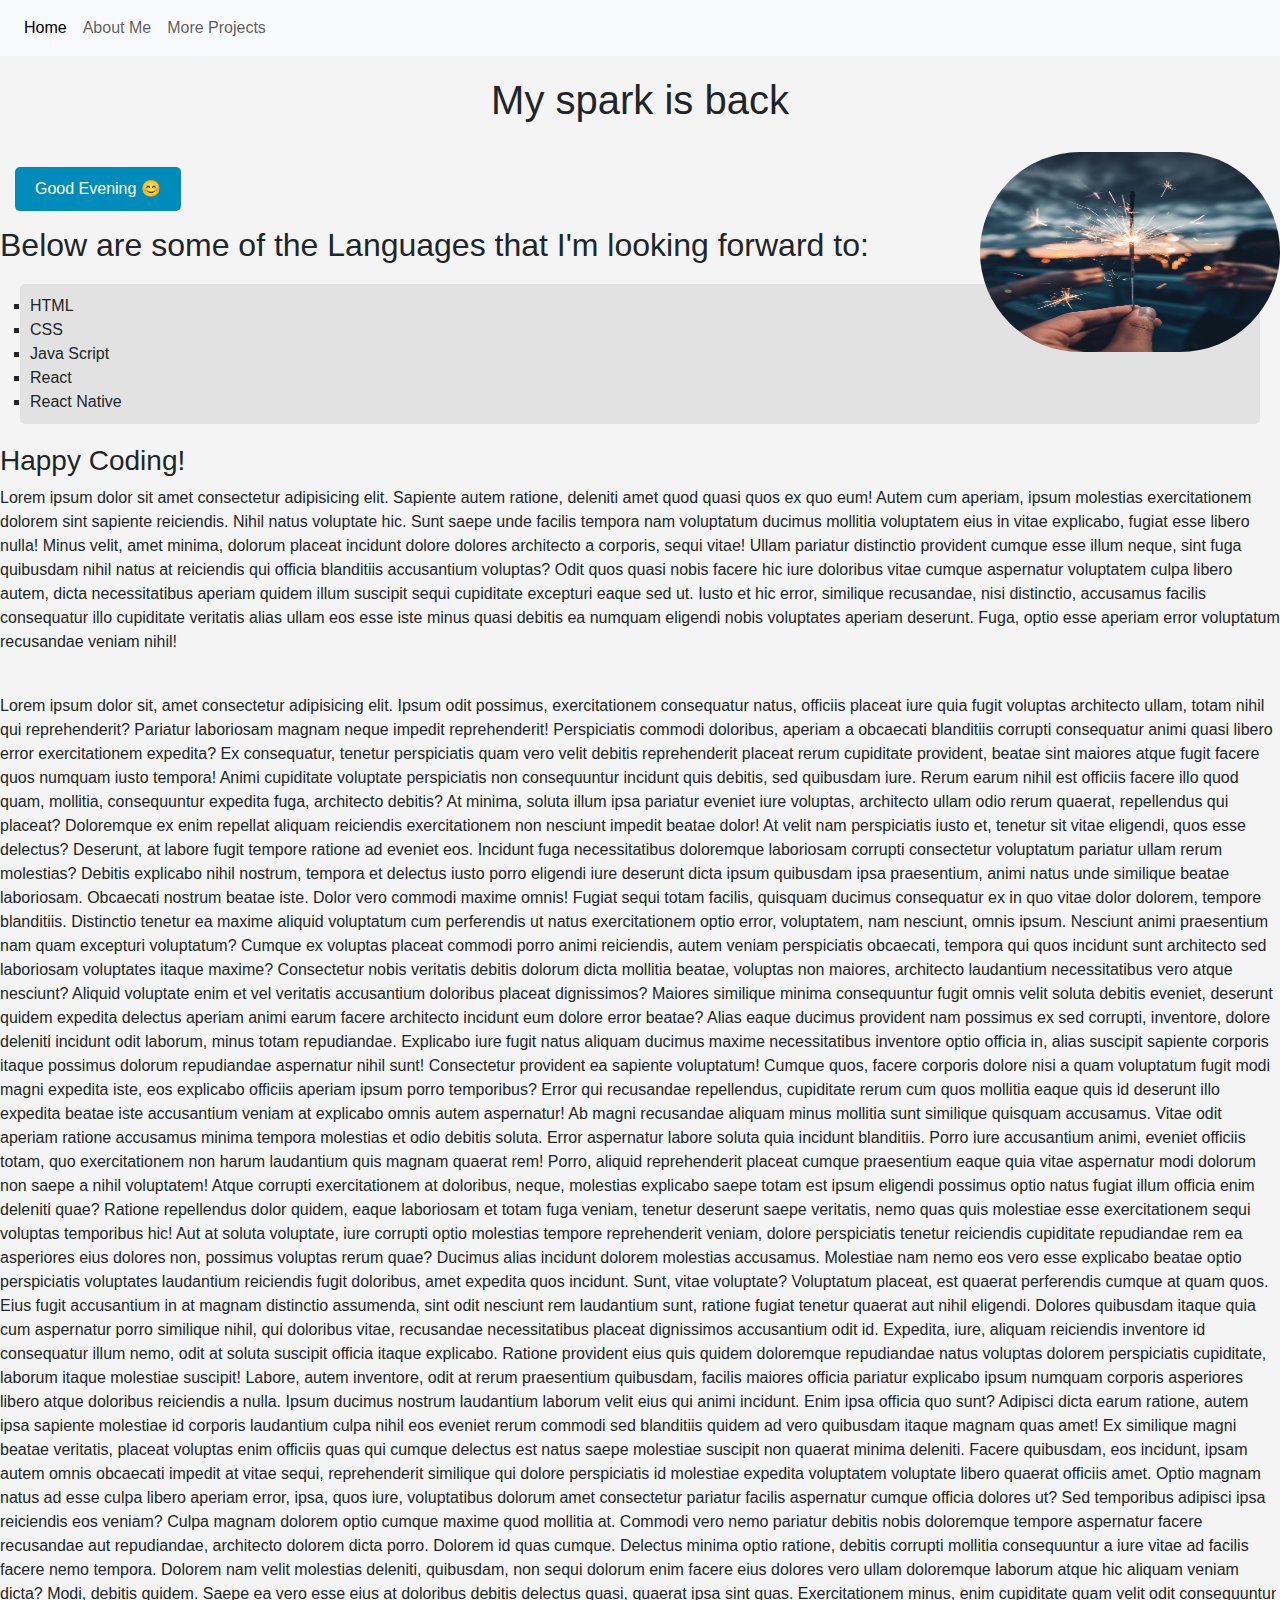
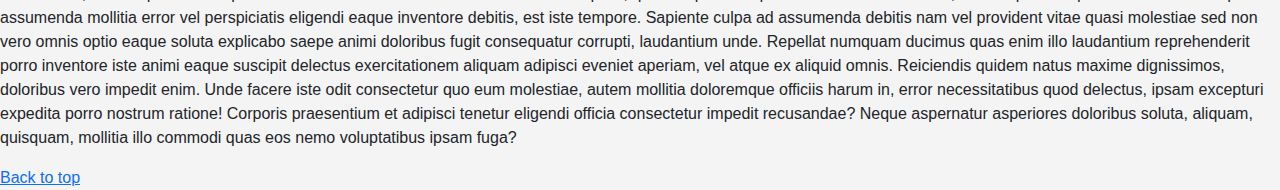
<file: Homepage/index.html>
<!DOCTYPE html>
<html>
<head>
    <meta charset="UTF-8" />
    <title>Code001      </title>
    
    <link
      rel="stylesheet"
      href="https://cdn.jsdelivr.net/npm/bootstrap@5.3.0/dist/css/bootstrap.min.css"
    />
    <link rel="stylesheet" href="../index.css">

</head>
<body>

    <nav class="navbar navbar-expand-lg navbar-light bg-light">
        <a class="navbar-brand" href="#"></a>
        <button class="navbar-toggler" type="button" data-toggle="collapse" data-target="#navbarNavAltMarkup" aria-controls="navbarNavAltMarkup" aria-expanded="false" aria-label="Toggle navigation">
            <span class="navbar-toggler-icon"></span>
        </button>
        <div class="collapse navbar-collapse" id="navbarNavAltMarkup">
            <div class="navbar-nav">
            <a class="nav-item nav-link active" href="#">Home <span class="sr-only"></span></a>
            <a class="nav-item nav-link" href="../Projects/about.html">About Me</a>
            <a class="nav-item nav-link" href="../Projects/more.html">More Projects</a>
            <!-- <a class="nav-item nav-link disabled" href="#">Disabled</a> -->
            </div>
        </div>
    </nav>
  <h1>My spark is back </h1>
    <button onCLick=""> Good Evening 😊</button>
    <img src="../Images/spark.jpeg" alt="spark image">

    <h2>Below are some of the Languages that I'm looking forward to:</h2>
    <ul class="languages">
        <li> HTML</li>
        <li>CSS</li>
        <li> Java Script</li>
        <li> React</li>
        <li>React Native</li>
    </ul>

    <h3>Happy Coding!</h3>
    <p > Lorem ipsum dolor sit amet consectetur adipisicing elit. Sapiente autem ratione, deleniti amet quod quasi quos ex quo eum! Autem cum aperiam, ipsum molestias exercitationem dolorem sint sapiente reiciendis. Nihil natus voluptate hic. Sunt saepe unde facilis tempora nam voluptatum ducimus mollitia voluptatem eius in vitae explicabo, fugiat esse libero nulla! Minus velit, amet minima, dolorum placeat incidunt dolore dolores architecto a corporis, sequi vitae! Ullam pariatur distinctio provident cumque esse illum neque, sint fuga quibusdam nihil natus at reiciendis qui officia blanditiis accusantium voluptas? Odit quos quasi nobis facere hic iure doloribus vitae cumque aspernatur voluptatem culpa libero autem, dicta necessitatibus aperiam quidem illum suscipit sequi cupiditate excepturi eaque sed ut. Iusto et hic error, similique recusandae, nisi distinctio, accusamus facilis consequatur illo cupiditate veritatis alias ullam eos esse iste minus quasi debitis ea numquam eligendi nobis voluptates aperiam deserunt. Fuga, optio esse aperiam error voluptatum recusandae veniam nihil!</p>
    <br>
    <p>Lorem ipsum dolor sit, amet consectetur adipisicing elit. Ipsum odit possimus, exercitationem consequatur natus, officiis placeat iure quia fugit voluptas architecto ullam, totam nihil qui reprehenderit? Pariatur laboriosam magnam neque impedit reprehenderit! Perspiciatis commodi doloribus, aperiam a obcaecati blanditiis corrupti consequatur animi quasi libero error exercitationem expedita? Ex consequatur, tenetur perspiciatis quam vero velit debitis reprehenderit placeat rerum cupiditate provident, beatae sint maiores atque fugit facere quos numquam iusto tempora! Animi cupiditate voluptate perspiciatis non consequuntur incidunt quis debitis, sed quibusdam iure. Rerum earum nihil est officiis facere illo quod quam, mollitia, consequuntur expedita fuga, architecto debitis? At minima, soluta illum ipsa pariatur eveniet iure voluptas, architecto ullam odio rerum quaerat, repellendus qui placeat? Doloremque ex enim repellat aliquam reiciendis exercitationem non nesciunt impedit beatae dolor! At velit nam perspiciatis iusto et, tenetur sit vitae eligendi, quos esse delectus? Deserunt, at labore fugit tempore ratione ad eveniet eos. Incidunt fuga necessitatibus doloremque laboriosam corrupti consectetur voluptatum pariatur ullam rerum molestias? Debitis explicabo nihil nostrum, tempora et delectus iusto porro eligendi iure deserunt dicta ipsum quibusdam ipsa praesentium, animi natus unde similique beatae laboriosam. Obcaecati nostrum beatae iste. Dolor vero commodi maxime omnis! Fugiat sequi totam facilis, quisquam ducimus consequatur ex in quo vitae dolor dolorem, tempore blanditiis. Distinctio tenetur ea maxime aliquid voluptatum cum perferendis ut natus exercitationem optio error, voluptatem, nam nesciunt, omnis ipsum. Nesciunt animi praesentium nam quam excepturi voluptatum? Cumque ex voluptas placeat commodi porro animi reiciendis, autem veniam perspiciatis obcaecati, tempora qui quos incidunt sunt architecto sed laboriosam voluptates itaque maxime? Consectetur nobis veritatis debitis dolorum dicta mollitia beatae, voluptas non maiores, architecto laudantium necessitatibus vero atque nesciunt? Aliquid voluptate enim et vel veritatis accusantium doloribus placeat dignissimos? Maiores similique minima consequuntur fugit omnis velit soluta debitis eveniet, deserunt quidem expedita delectus aperiam animi earum facere architecto incidunt eum dolore error beatae? Alias eaque ducimus provident nam possimus ex sed corrupti, inventore, dolore deleniti incidunt odit laborum, minus totam repudiandae. Explicabo iure fugit natus aliquam ducimus maxime necessitatibus inventore optio officia in, alias suscipit sapiente corporis itaque possimus dolorum repudiandae aspernatur nihil sunt! Consectetur provident ea sapiente voluptatum! Cumque quos, facere corporis dolore nisi a quam voluptatum fugit modi magni expedita iste, eos explicabo officiis aperiam ipsum porro temporibus? Error qui recusandae repellendus, cupiditate rerum cum quos mollitia eaque quis id deserunt illo expedita beatae iste accusantium veniam at explicabo omnis autem aspernatur! Ab magni recusandae aliquam minus mollitia sunt similique quisquam accusamus. Vitae odit aperiam ratione accusamus minima tempora molestias et odio debitis soluta. Error aspernatur labore soluta quia incidunt blanditiis. Porro iure accusantium animi, eveniet officiis totam, quo exercitationem non harum laudantium quis magnam quaerat rem! Porro, aliquid reprehenderit placeat cumque praesentium eaque quia vitae aspernatur modi dolorum non saepe a nihil voluptatem! Atque corrupti exercitationem at doloribus, neque, molestias explicabo saepe totam est ipsum eligendi possimus optio natus fugiat illum officia enim deleniti quae? Ratione repellendus dolor quidem, eaque laboriosam et totam fuga veniam, tenetur deserunt saepe veritatis, nemo quas quis molestiae esse exercitationem sequi voluptas temporibus hic! Aut at soluta voluptate, iure corrupti optio molestias tempore reprehenderit veniam, dolore perspiciatis tenetur reiciendis cupiditate repudiandae rem ea asperiores eius dolores non, possimus voluptas rerum quae? Ducimus alias incidunt dolorem molestias accusamus. Molestiae nam nemo eos vero esse explicabo beatae optio perspiciatis voluptates laudantium reiciendis fugit doloribus, amet expedita quos incidunt. Sunt, vitae voluptate? Voluptatum placeat, est quaerat perferendis cumque at quam quos. Eius fugit accusantium in at magnam distinctio assumenda, sint odit nesciunt rem laudantium sunt, ratione fugiat tenetur quaerat aut nihil eligendi. Dolores quibusdam itaque quia cum aspernatur porro similique nihil, qui doloribus vitae, recusandae necessitatibus placeat dignissimos accusantium odit id. Expedita, iure, aliquam reiciendis inventore id consequatur illum nemo, odit at soluta suscipit officia itaque explicabo. Ratione provident eius quis quidem doloremque repudiandae natus voluptas dolorem perspiciatis cupiditate, laborum itaque molestiae suscipit! Labore, autem inventore, odit at rerum praesentium quibusdam, facilis maiores officia pariatur explicabo ipsum numquam corporis asperiores libero atque doloribus reiciendis a nulla. Ipsum ducimus nostrum laudantium laborum velit eius qui animi incidunt. Enim ipsa officia quo sunt? Adipisci dicta earum ratione, autem ipsa sapiente molestiae id corporis laudantium culpa nihil eos eveniet rerum commodi sed blanditiis quidem ad vero quibusdam itaque magnam quas amet! Ex similique magni beatae veritatis, placeat voluptas enim officiis quas qui cumque delectus est natus saepe molestiae suscipit non quaerat minima deleniti. Facere quibusdam, eos incidunt, ipsam autem omnis obcaecati impedit at vitae sequi, reprehenderit similique qui dolore perspiciatis id molestiae expedita voluptatem voluptate libero quaerat officiis amet. Optio magnam natus ad esse culpa libero aperiam error, ipsa, quos iure, voluptatibus dolorum amet consectetur pariatur facilis aspernatur cumque officia dolores ut? Sed temporibus adipisci ipsa reiciendis eos veniam? Culpa magnam dolorem optio cumque maxime quod mollitia at. Commodi vero nemo pariatur debitis nobis doloremque tempore aspernatur facere recusandae aut repudiandae, architecto dolorem dicta porro. Dolorem id quas cumque. Delectus minima optio ratione, debitis corrupti mollitia consequuntur a iure vitae ad facilis facere nemo tempora. Dolorem nam velit molestias deleniti, quibusdam, non sequi dolorum enim facere eius dolores vero ullam doloremque laborum atque hic aliquam veniam dicta? Modi, debitis quidem. Saepe ea vero esse eius at doloribus debitis delectus quasi, quaerat ipsa sint quas. Exercitationem minus, enim cupiditate quam velit odit consequuntur assumenda mollitia error vel perspiciatis eligendi eaque inventore debitis, est iste tempore. Sapiente culpa ad assumenda debitis nam vel provident vitae quasi molestiae sed non vero omnis optio eaque soluta explicabo saepe animi doloribus fugit consequatur corrupti, laudantium unde. Repellat numquam ducimus quas enim illo laudantium reprehenderit porro inventore iste animi eaque suscipit delectus exercitationem aliquam adipisci eveniet aperiam, vel atque ex aliquid omnis. Reiciendis quidem natus maxime dignissimos, doloribus vero impedit enim. Unde facere iste odit consectetur quo eum molestiae, autem mollitia doloremque officiis harum in, error necessitatibus quod delectus, ipsam excepturi expedita porro nostrum ratione! Corporis praesentium et adipisci tenetur eligendi officia consectetur impedit recusandae? Neque aspernatur asperiores doloribus soluta, aliquam, quisquam, mollitia illo commodi quas eos nemo voluptatibus ipsam fuga?</p>
    <a href="#">Back to top</a>



    
  <script src="https://cdn.jsdelivr.net/npm/bootstrap@5.3.0/dist/js/bootstrap.bundle.min.js"></script>

</body>
</html>
</file>
<file: index.css>
body{
    font-family: Arial, sans-serif;
    font-size :16px;
    margin: 0;
    padding: 0;
    background-color: #f4f4f4;
}
.languages, .projects, .more-projects{
    list-style-type: square;
    margin: 20px;
    padding: 10px;
    background-color: #e2e2e2;
    border-radius: 5px;
}

.project{
    color: #333;
    margin: 20px;
}
img{
    width: 300px;
    height: 200px;
    border-radius: 100px;
    float: right;
}
h1{
    /* color: rgb(246, 23, 3); */
    text-align: center;
    padding: 20px 0;
   
}
.navbar .nav-item .nav-link {
    color: #ff6600 !important;
    text-decoration: none;
    margin: 0 15px;
}

.navbar .nav-item .nav-link:hover {
    text-decoration: underline !important;
}
button{
    text-align: center;
    background-color: #008CBA;
    color: white;
    padding: 10px 20px;
    border: none;
    border-radius: 5px;
    cursor: pointer;
    margin: 15px;
    font-size: 16px;
}
button:hover{
    background-color: #005f73;
}
</file>
